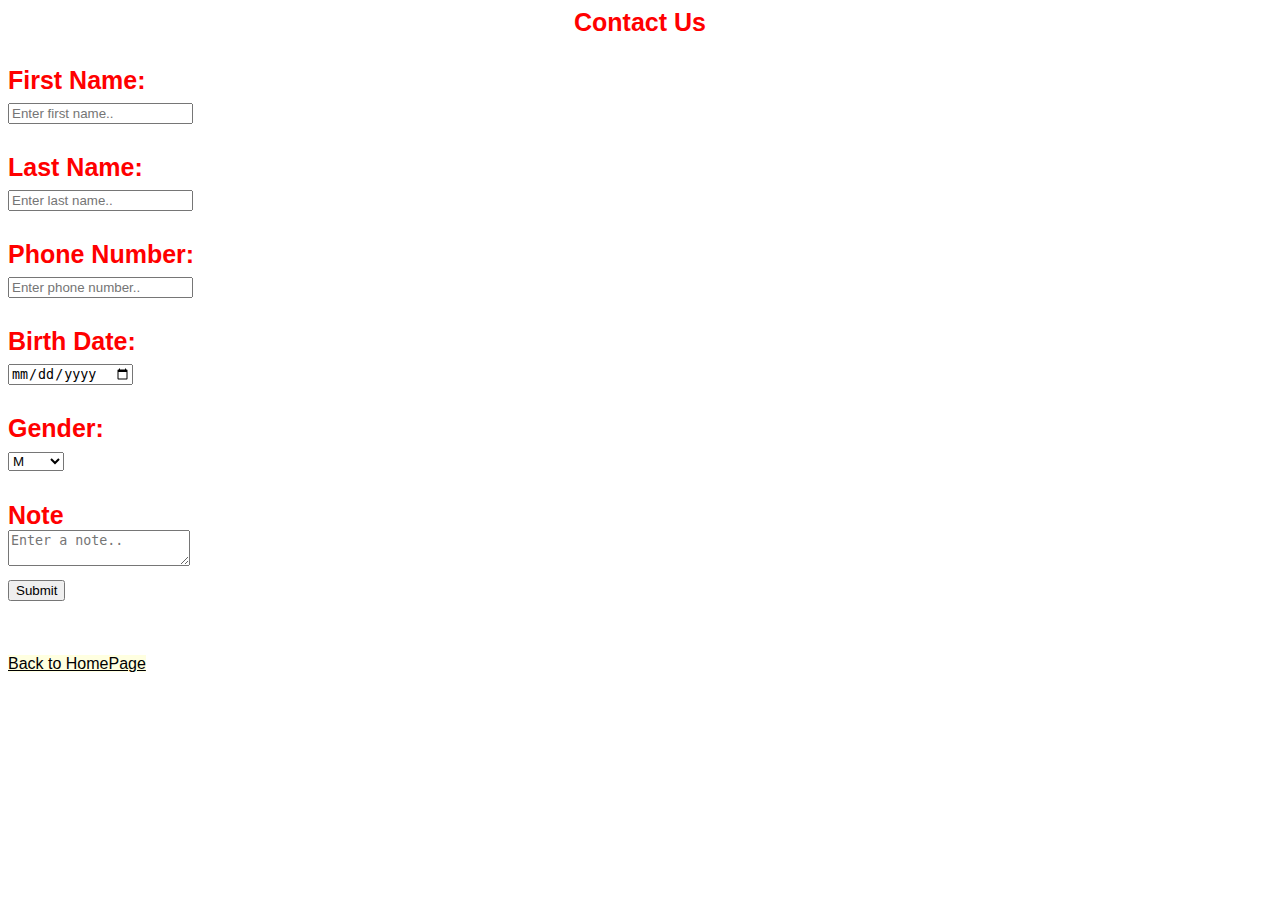
<file: HomeWorkL3/contacUs.html>
<!DOCTYPE html>
<html>
  <head>
    <title>contactUs</title>
    <link rel="stylesheet" href="style.css" />
  </head>
  <body>
    <form id="contactForm">
      <legend class="legendForm"><b>Contact Us</b></legend>
      <br />
      <label><b>First Name:</b></label
      ><br />
      <input type="text" placeholder="Enter first name.." /><br /><br />
      <label><b>Last Name:</b></label
      ><br />
      <input type="text" placeholder="Enter last name.." /><br /><br />
      <label><b>Phone Number:</b></label
      ><br />
      <input type="number" placeholder="Enter phone number.." /><br /><br />
      <label><b>Birth Date:</b></label
      ><br />
      <input type="date" /><br /><br />
      <label><b>Gender:</b></label
      ><br />
      <select>
        <option>M</option>
        <option>F</option>
        <option>Other</option></select
      ><br /><br />
      <label for="msg"><b>Note</b></label
      ><br />
      <textarea name="msg" placeholder="Enter a note.." id="msg"></textarea
      ><br />
      <input type="submit" value="Submit" id="submit" />
    </form>
    <br /><br /><br />
    <a href="Index.html" class="HomePage">Back to HomePage</a>
  </body>
</html>
</file>
<file: HomeWorkL3/style.css>
html {
  font-family: Arial, Helvetica, sans-serif;
}
body {
  background-image: url("https://as2.ftcdn.net/v2/jpg/01/65/90/25/1000_F_165902561_mH4QghGxDMRdiYoNDlB3Q6JlB2Rrd7CG.jpg");

  background-size: 100%;
  font-family: Arial, Helvetica, sans-serif;
}

.header {
  background-color: lightblue;
  height: 70px;
  border: solid black 8px;
  text-align: center;
  font-size: 40px;
  margin: 20px;
  padding: 30px 0 5px;
}
.disappearingDiv {
  height: 500px;
}
.footer {
  background-color: lightblue;
  height: 50px;
  margin: 250px 0 5px;
  padding: 30px 0 5px;
  border: solid black 8px;
  text-align: center;
  font-size: 40px;
}
.menu {
  padding: 10px;
  height: 500px;
  width: 13%;
  float: left;
  background-color: lightgrey;
  font-size: 40px;
  border: solid black 8px;
  text-align: center;
}
#links {
  font-size: 25px;
  text-align: left;
}
.content {
  float: right;
  background-color: lightgrey;
  height: 500px;
  width: 84%;
  border: solid black 8px;
}
.searchBar {
  background-color: lightcoral;
  height: 40px;
  margin: 10px;
  width: 99%;
  text-align: center;
  font-size: 40px;
  border: solid black 2px;
}
.indexImg {
  width: 250px;
  height: 250px;
  padding: 25px;
}
#img1 {
  width: 750px;
}
#img2 {
  float: right;
  border-radius: 50%;
}
#img3 {
  float: right;
  border-radius: 50%;
}
#scrollButton {
  position: fixed;
  bottom: 100px;
  right: 10px;
  width: 55px;
  height: 55px;
  border-radius: 50%;
  border: 8px green solid;
}
.button {
  border-radius: 50%;
}
#contactForm {
  background-color: white;
  color: red;
  font-size: 25px;
}
.legendForm {
  text-align: center;
}
.HomePage {
  background-color: lightyellow;
  color: black;
}
</file>
